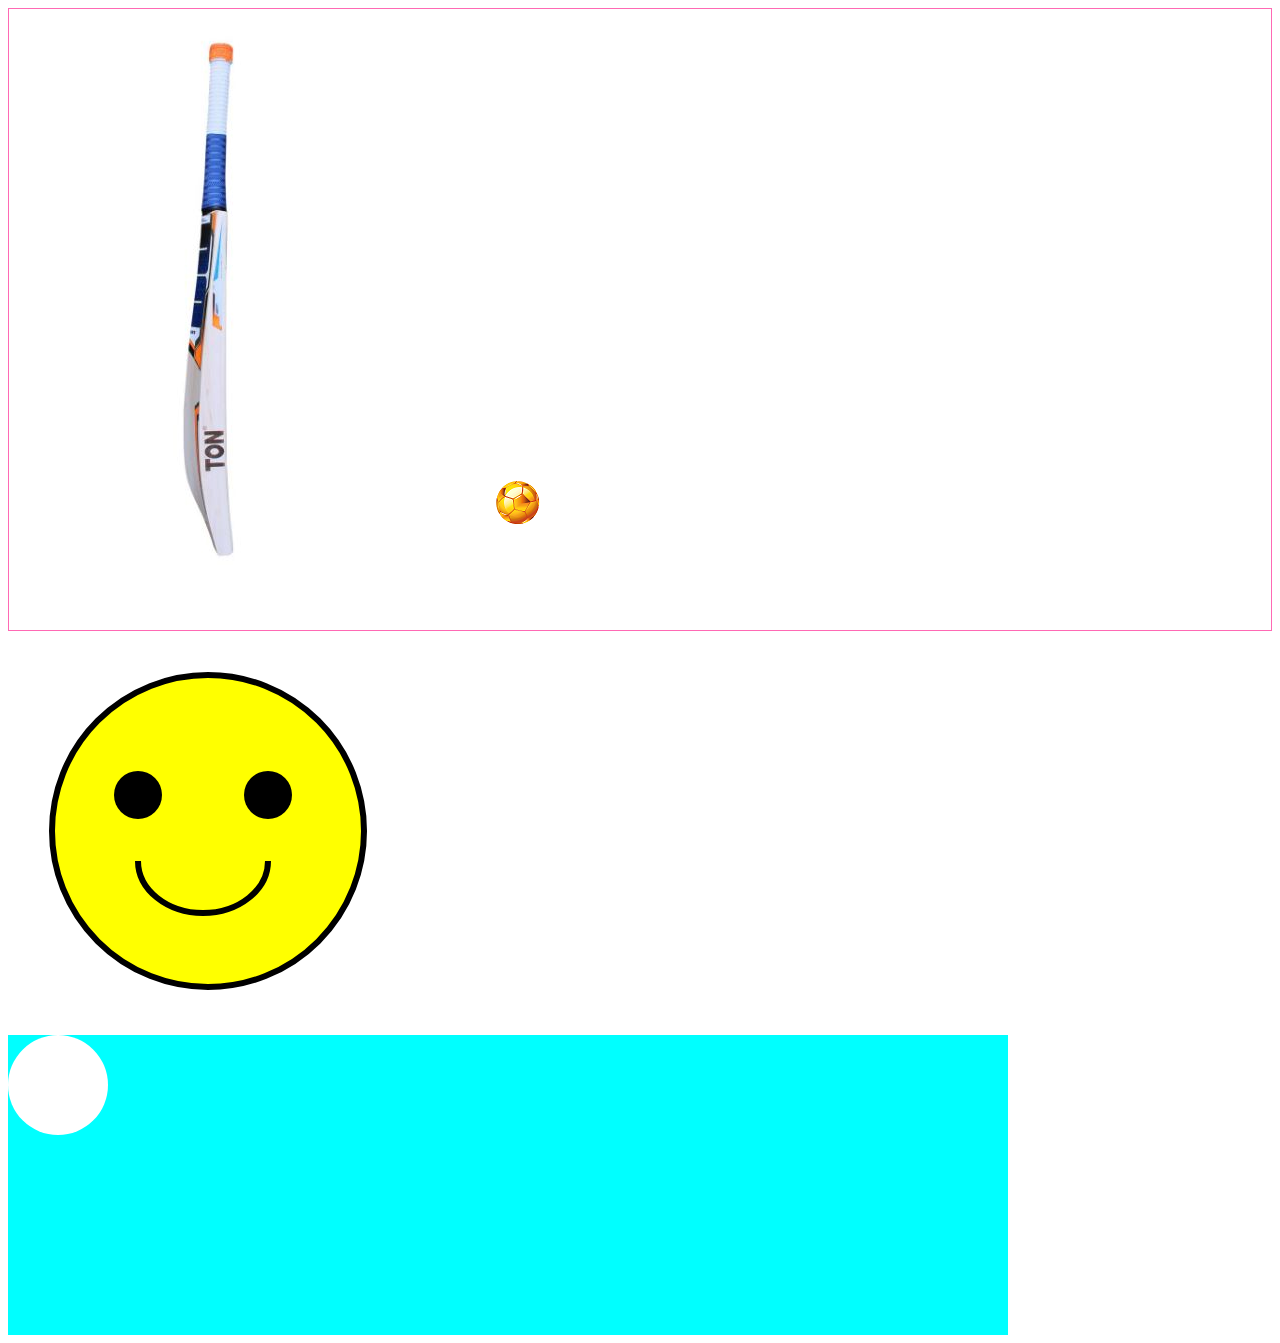
<file: index.html>
<!DOCTYPE html>
<html lang="en">
<head>
    <meta charset="UTF-8">
    <meta http-equiv="X-UA-Compatible" content="IE=edge">
    <meta name="viewport" content="width=device-width, initial-scale=1.0">
    <title>Bat Ball</title>
    <style>
        @keyframes ball {
            0% {
                background-color: #ffffff;
                left: 0;
                top: 0;
            }
            25% {
                top: 200px;
            }
            35%{
                top: 0;
            }
            45%{
                top: 200px;
            }
            55%{
                top: 0;
            }
            65%{
                top: 0;
            }
            75%{
                top: 200px;
            }
            85%{
                top: 0;
            }
            100% {
                background-color: #ff0000;
                left: 900px;
                top: 0;
            }
        }
        .bat-ball{
            border: 1px solid hotpink;
        }
        .bat{
            transition: transform 0.2s ease-in;
        }
        .ball{
            width: 50px;
            height: 50px;
            background-color: red;
            border-radius: 50%;
            position: relative;
            left: 484px;
            bottom: 100px;
            transition: transform 1s ease-out  0.3s;
        }
        .bat-ball:hover .ball{
            transform: translate(800px, -600px);
        }
        .bat-ball:hover .bat{
            transform: rotate(-30deg);
            transform-origin: top right;
        }
        .stage{
            background-color: cyan;
            width: 1000px;
            height: 300px;
        }
        .ball1{
            width: 100px;
            background-color: #fff;
            border-radius: 50%;
            height: 100px;
            position: relative;
            animation: ball 3s ease-in-out 0.1s infinite alternate;
            animation-play-state: unset;
        }
    </style>
</head>
<body>
    <div class="bat-ball">
        <img class="bat" src="img/Cricket-Bat.jpg">
        <div class="ball">
            
            <img src="img/images.png" alt="">
        </div>
    </div> 
    
        <svg viewBox="0 0 200 200" width="400"  height="400">
            <!-- Face -->
            <circle cx="100" cy="100" fill="yellow" r="78" stroke="black" stroke-width="3" />
            <g>
                <!-- Left eye -->
                <circle cx="65" cy="82" r="12" />
                <!-- Right Eye -->
                <circle cx="130" cy="82" r="12" />
            </g>
            <!-- Smile -->
            <path d="M65 115 a1,0.8 0 0,0 65,0" fill="none" stroke="black" stroke-width="3" />
        </svg>
    <div class="stage">
        <div class="ball1"></div>
    </div>
</body>
</html>
</file>
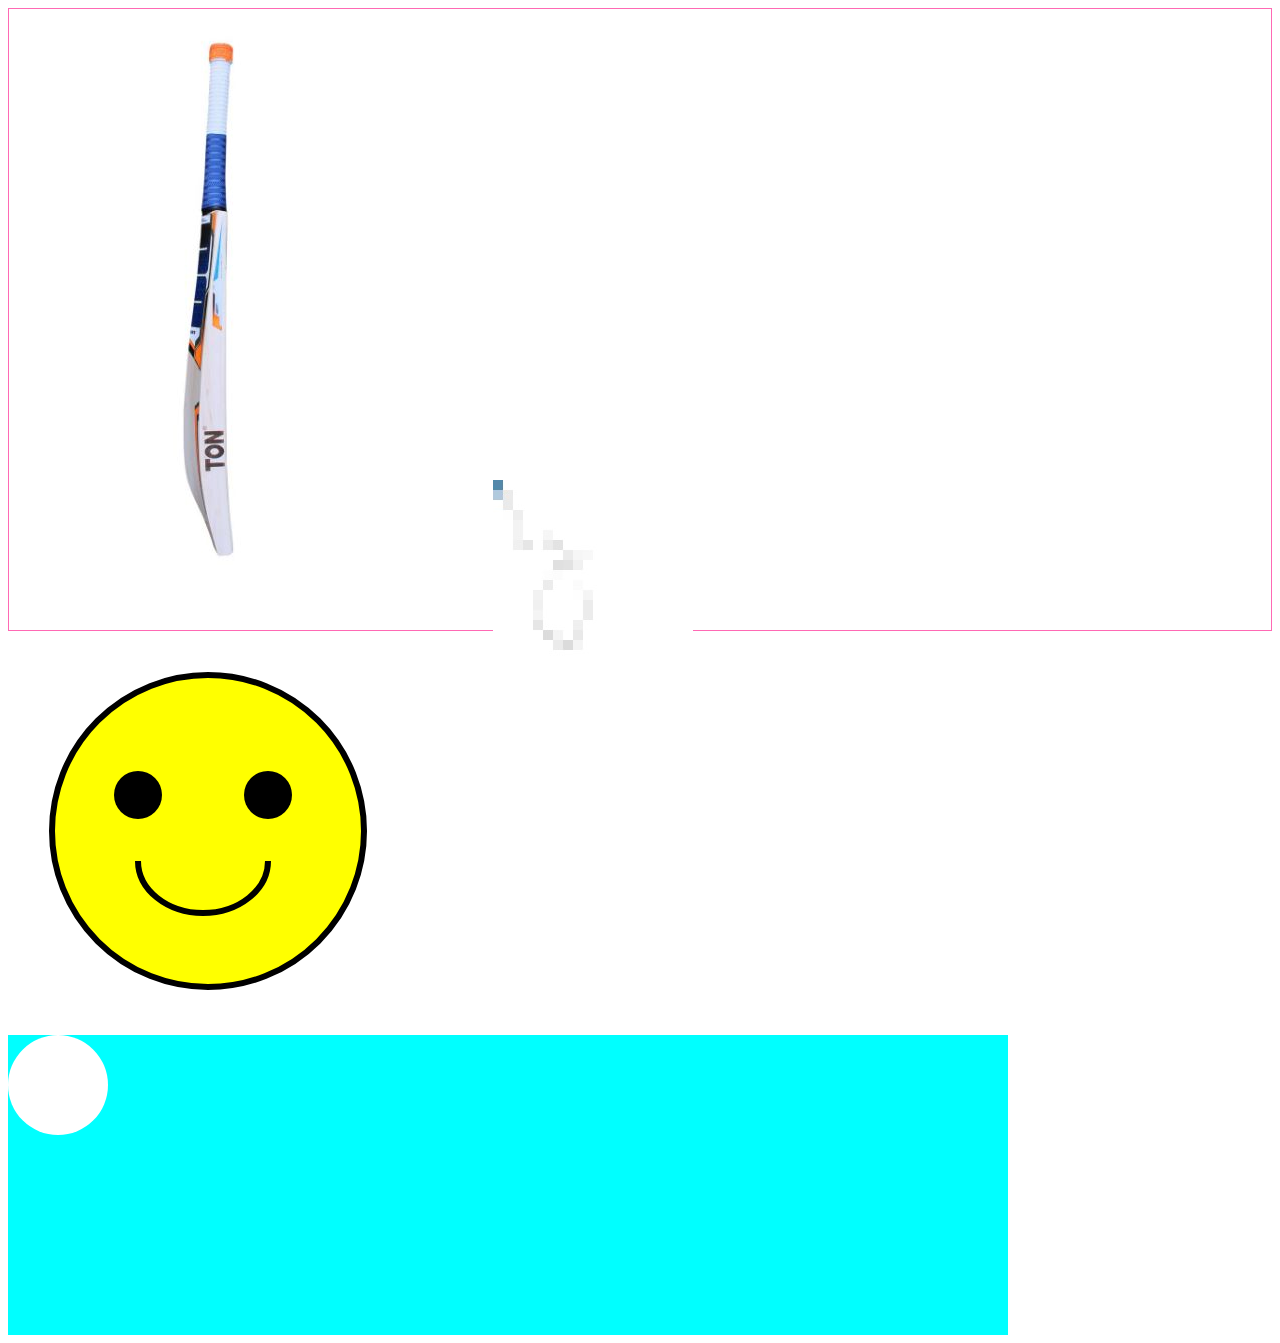
<file: bat.html>
<!DOCTYPE html>
<html lang="en">
<head>
    <meta charset="UTF-8">
    <meta http-equiv="X-UA-Compatible" content="IE=edge">
    <meta name="viewport" content="width=device-width, initial-scale=1.0">
    <title>Bat Ball</title>
    <style>
        @keyframes ball {
            0% {
                background-color: #ffffff;
                left: 0;
                top: 0;
            }
            25% {
                top: 200px;
            }
            35%{
                top: 0;
            }
            45%{
                top: 200px;
            }
            55%{
                top: 0;
            }
            65%{
                top: 0;
            }
            75%{
                top: 200px;
            }
            85%{
                top: 0;
            }
            100% {
                background-color: #ff0000;
                left: 900px;
                top: 0;
            }
        }
        .bat-ball{
            border: 1px solid hotpink;
        }
        .bat{
            transition: transform 0.2s ease-in;
        }
        .ball{
            width: 50px;
            height: 50px;
            background-color: red;
            border-radius: 50%;
            position: relative;
            left: 484px;
            bottom: 100px;
            transition: transform 1s ease-out  0.3s;
        }
        .bat-ball:hover .ball{
            transform: translate(800px, -600px);
        }
        .bat-ball:hover .bat{
            transform: rotate(-30deg);
            transform-origin: top right;
        }
        .stage{
            background-color: cyan;
            width: 1000px;
            height: 300px;
        }
        .ball1{
            width: 100px;
            background-color: #fff;
            border-radius: 50%;
            height: 100px;
            position: relative;
            animation: ball 3s ease-in-out 0.1s infinite alternate;
            animation-play-state: unset;
        }
    </style>
</head>
<body>
    <div class="bat-ball">
        <img class="bat" src="img/Cricket-Bat.jpg">
        <div class="ball">
            
            <img src="img/b.jpeg" alt="">
        </div>
    </div> 
    
        <svg viewBox="0 0 200 200" width="400"  height="400">
            <!-- Face -->
            <circle cx="100" cy="100" fill="yellow" r="78" stroke="black" stroke-width="3" />
            <g>
                <!-- Left eye -->
                <circle cx="65" cy="82" r="12" />
                <!-- Right Eye -->
                <circle cx="130" cy="82" r="12" />
            </g>
            <!-- Smile -->
            <path d="M65 115 a1,0.8 0 0,0 65,0" fill="none" stroke="black" stroke-width="3" />
        </svg>
    <div class="stage">
        <div class="ball1"></div>
    </div>
</body>
</html>
</file>
